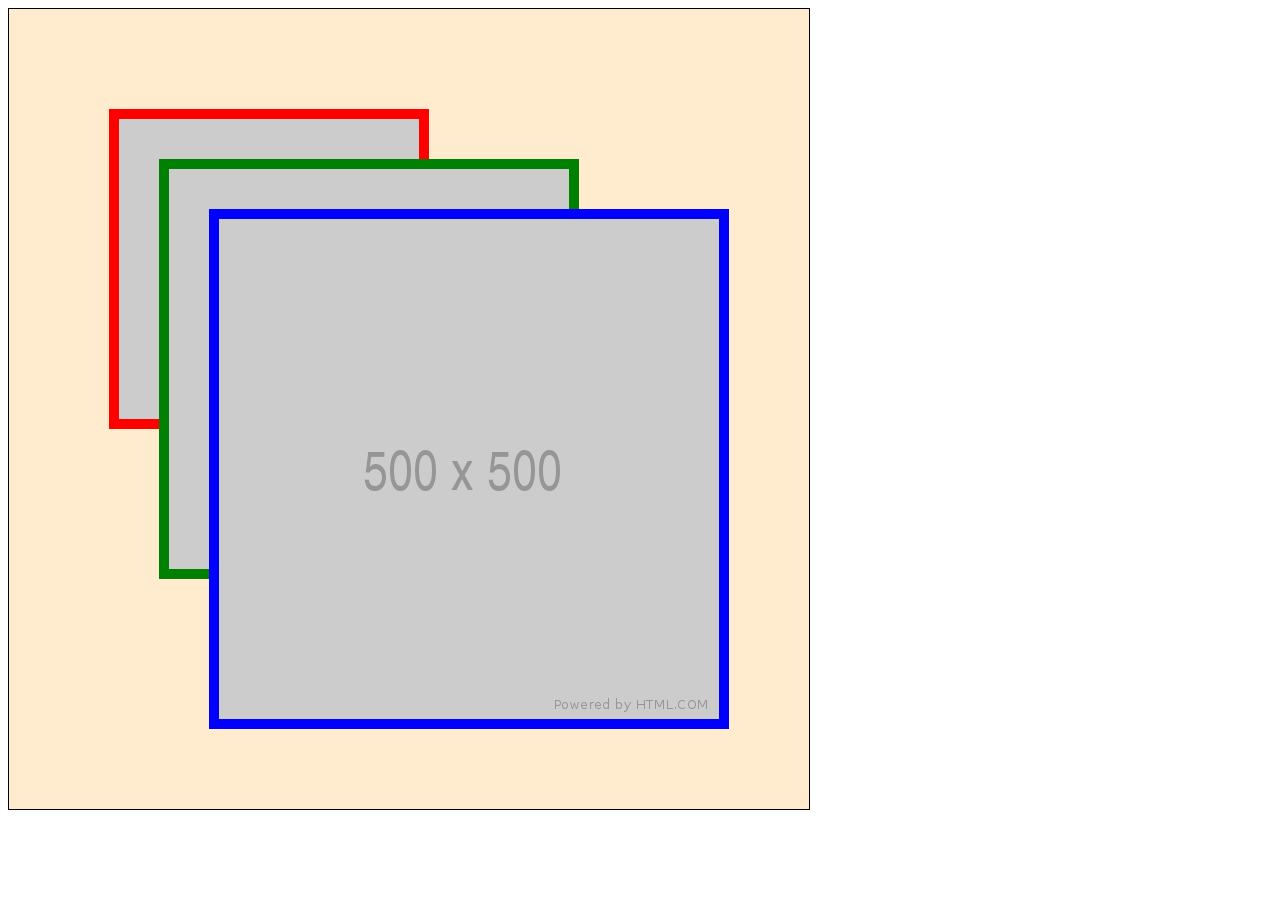
<file: imgs/z-index_files/index.html>
<!DOCTYPE html>
<!-- saved from url=(0091)https://cdpn.io/cpe/boomboom/index.html?key=index.html-b952e438-aeb2-6c78-6a4b-d085a2f1539f -->
<html lang="en" class=""><head><meta http-equiv="Content-Type" content="text/html; charset=UTF-8">

  
  <title>CodePen Demo</title>

  <meta name="robots" content="noindex">

  <link rel="shortcut icon" type="image/x-icon" href="https://cpwebassets.codepen.io/assets/favicon/favicon-aec34940fbc1a6e787974dcd360f2c6b63348d4b1f4e06c77743096d55480f33.ico">
  <link rel="mask-icon" href="https://cpwebassets.codepen.io/assets/favicon/logo-pin-8f3771b1072e3c38bd662872f6b673a722f4b3ca2421637d5596661b4e2132cc.svg" color="#111">
  <link rel="canonical" href="https://codepen.io/bellnoona/pen/mdpjaGM">

  
  

  

  
<script src="./iframeConsoleRunner-7549a40147ccd0ba0a6b5373d87e770e49bb4689f1c2dc30cccc7463f207f997.js"></script>
<script src="./iframeRefreshCSS-4793b73c6332f7f14a9b6bba5d5e62748e9d1bd0b5c52d7af6376f3d1c625d7e.js"></script>
<script src="./iframeRuntimeErrors-4f205f2c14e769b448bcf477de2938c681660d5038bc464e3700256713ebe261.js"></script>
<style type="text/css" class="INLINE_PEN_STYLESHEET_ID"></style></head>

<body>
  


    <style>
        div {
            /* 같이 움직이는지 확인 */
            /* margin: 100px; */
            width: 800px;
            height: 800px;
            position: relative;
            background-color: blanchedalmond;
            border: 1px solid black;
            /* 부모에 달아도 수정이 안됨 */
            /* z-index: 1; */
        }

        img {
            padding: 10px;
            position: absolute;
        }

        img:nth-child(1) {
            top: 100px;
            left: 100px;
            background-color: red;
            /* 자식에게 값을 주면 부모 뒤로 감 */
            z-index: 0;
        }

        img:nth-child(2) {
            top: 150px;
            left: 150px;
            background-color: green;
            z-index: 0;
        }

        img:nth-child(3) {
            top: 200px;
            left: 200px;
            background-color: blue;
            z-index: 0;
        }
    </style>


    <div>
        <img src="./300" alt="">
        <img src="./400" alt="">
        <img src="./500" alt="">
    </div>


  
<script src="./stopExecutionOnTimeout-1b93190375e9ccc259df3a57c1abc0e64599724ae30d7ea4c6877eb615f89387.js"></script>
  


</body></html>
</file>
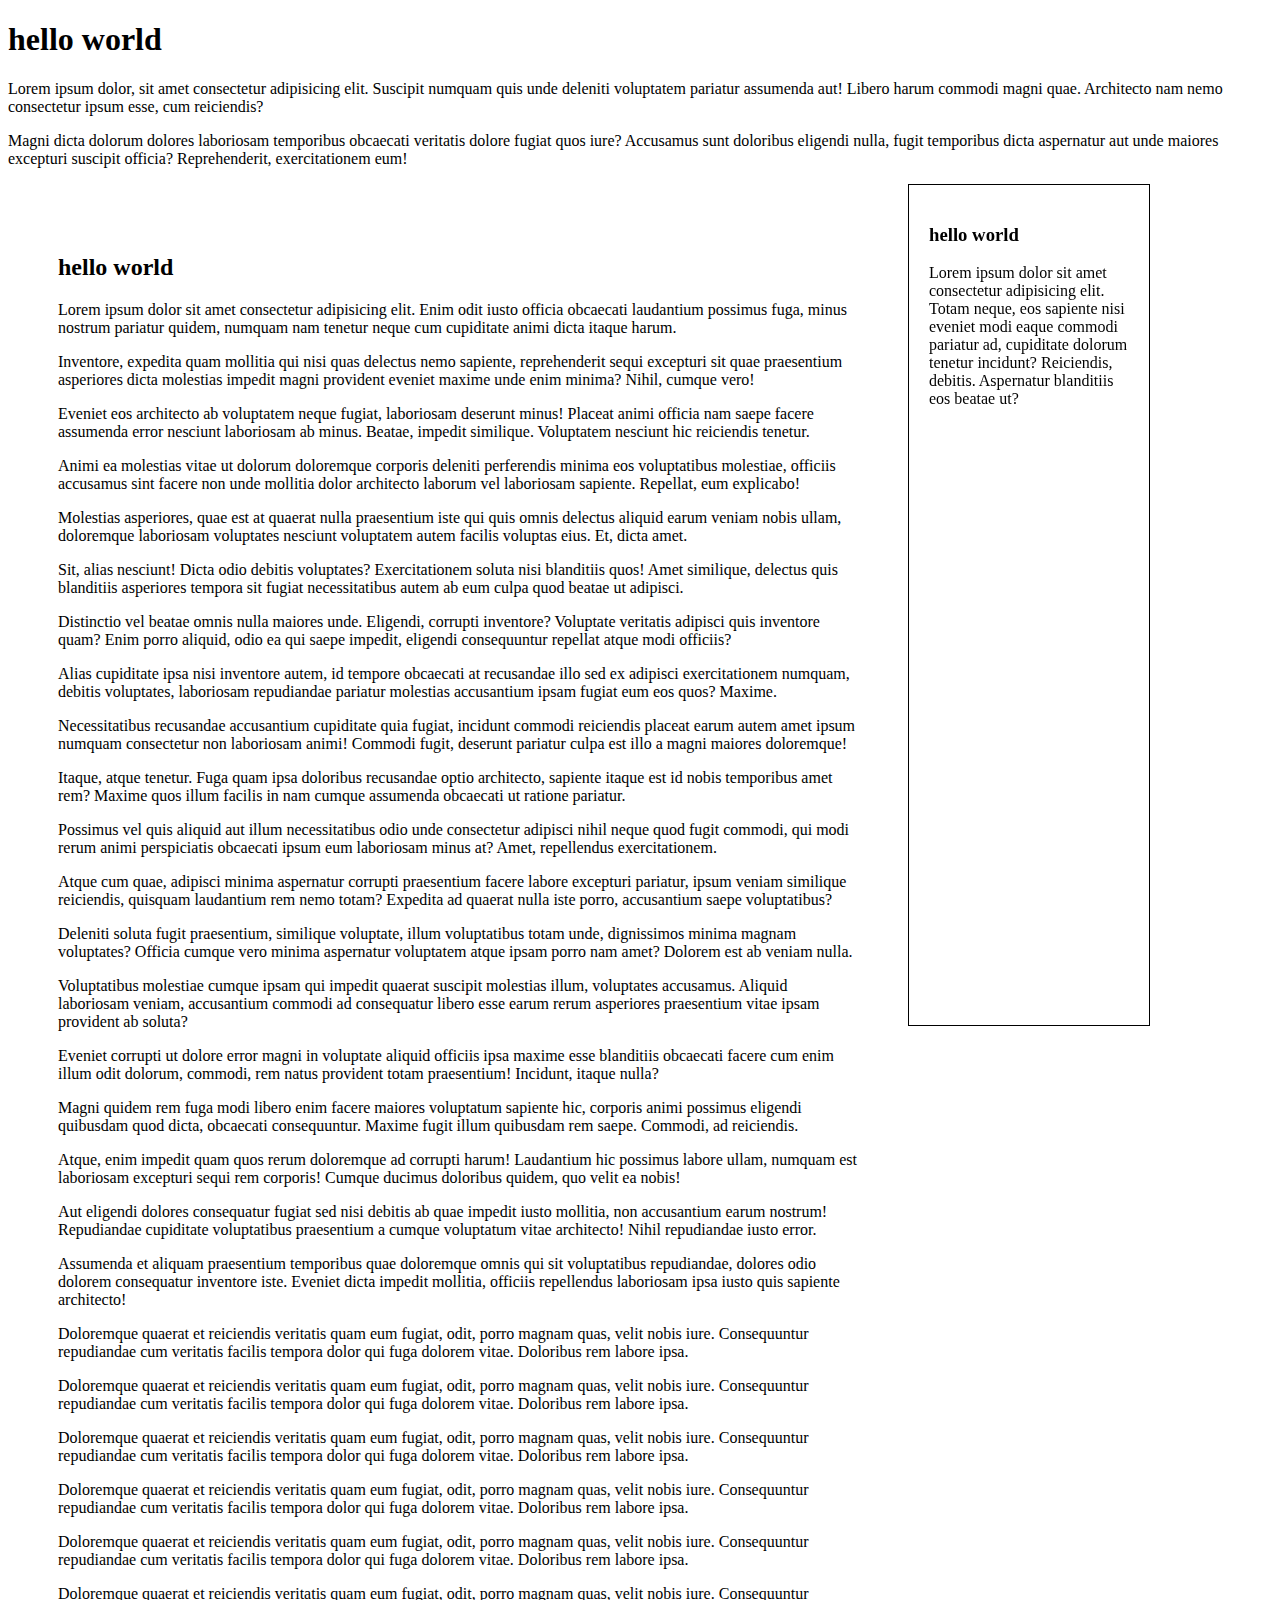
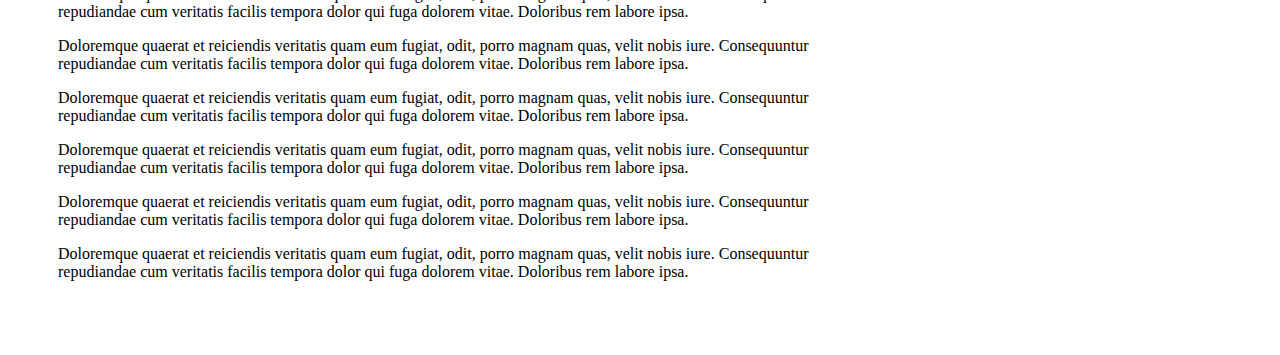
<file: CSS/멋쟁이사자처럼/ test.html>
<!DOCTYPE html>
<html lang="ko">
  <head>
    <style>
      .container:after {
        content: ' ';
        display: block;
        clear: both;
      }
      section {
        width: 800px;
        padding: 50px;
        float: left;
      }
      aside {
        border: solid 1px black;
        float: left;
        width: 200px;
        height: 800px;
        padding: 20px;
        position: sticky;
        top: 50px;
      }
    </style>
  </head>
  <body>
    <h1>hello world</h1>
    <p>
      Lorem ipsum dolor, sit amet consectetur adipisicing elit. Suscipit numquam
      quis unde deleniti voluptatem pariatur assumenda aut! Libero harum commodi
      magni quae. Architecto nam nemo consectetur ipsum esse, cum reiciendis?
    </p>
    <p>
      Magni dicta dolorum dolores laboriosam temporibus obcaecati veritatis
      dolore fugiat quos iure? Accusamus sunt doloribus eligendi nulla, fugit
      temporibus dicta aspernatur aut unde maiores excepturi suscipit officia?
      Reprehenderit, exercitationem eum!
    </p>
    <div class="container">
      <section>
        <h2>hello world</h2>
        <p>
          Lorem ipsum dolor sit amet consectetur adipisicing elit. Enim odit
          iusto officia obcaecati laudantium possimus fuga, minus nostrum
          pariatur quidem, numquam nam tenetur neque cum cupiditate animi dicta
          itaque harum.
        </p>
        <p>
          Inventore, expedita quam mollitia qui nisi quas delectus nemo
          sapiente, reprehenderit sequi excepturi sit quae praesentium
          asperiores dicta molestias impedit magni provident eveniet maxime unde
          enim minima? Nihil, cumque vero!
        </p>
        <p>
          Eveniet eos architecto ab voluptatem neque fugiat, laboriosam deserunt
          minus! Placeat animi officia nam saepe facere assumenda error nesciunt
          laboriosam ab minus. Beatae, impedit similique. Voluptatem nesciunt
          hic reiciendis tenetur.
        </p>
        <p>
          Animi ea molestias vitae ut dolorum doloremque corporis deleniti
          perferendis minima eos voluptatibus molestiae, officiis accusamus sint
          facere non unde mollitia dolor architecto laborum vel laboriosam
          sapiente. Repellat, eum explicabo!
        </p>
        <p>
          Molestias asperiores, quae est at quaerat nulla praesentium iste qui
          quis omnis delectus aliquid earum veniam nobis ullam, doloremque
          laboriosam voluptates nesciunt voluptatem autem facilis voluptas eius.
          Et, dicta amet.
        </p>
        <p>
          Sit, alias nesciunt! Dicta odio debitis voluptates? Exercitationem
          soluta nisi blanditiis quos! Amet similique, delectus quis blanditiis
          asperiores tempora sit fugiat necessitatibus autem ab eum culpa quod
          beatae ut adipisci.
        </p>
        <p>
          Distinctio vel beatae omnis nulla maiores unde. Eligendi, corrupti
          inventore? Voluptate veritatis adipisci quis inventore quam? Enim
          porro aliquid, odio ea qui saepe impedit, eligendi consequuntur
          repellat atque modi officiis?
        </p>
        <p>
          Alias cupiditate ipsa nisi inventore autem, id tempore obcaecati at
          recusandae illo sed ex adipisci exercitationem numquam, debitis
          voluptates, laboriosam repudiandae pariatur molestias accusantium
          ipsam fugiat eum eos quos? Maxime.
        </p>
        <p>
          Necessitatibus recusandae accusantium cupiditate quia fugiat, incidunt
          commodi reiciendis placeat earum autem amet ipsum numquam consectetur
          non laboriosam animi! Commodi fugit, deserunt pariatur culpa est illo
          a magni maiores doloremque!
        </p>
        <p>
          Itaque, atque tenetur. Fuga quam ipsa doloribus recusandae optio
          architecto, sapiente itaque est id nobis temporibus amet rem? Maxime
          quos illum facilis in nam cumque assumenda obcaecati ut ratione
          pariatur.
        </p>
        <p>
          Possimus vel quis aliquid aut illum necessitatibus odio unde
          consectetur adipisci nihil neque quod fugit commodi, qui modi rerum
          animi perspiciatis obcaecati ipsum eum laboriosam minus at? Amet,
          repellendus exercitationem.
        </p>
        <p>
          Atque cum quae, adipisci minima aspernatur corrupti praesentium facere
          labore excepturi pariatur, ipsum veniam similique reiciendis, quisquam
          laudantium rem nemo totam? Expedita ad quaerat nulla iste porro,
          accusantium saepe voluptatibus?
        </p>
        <p>
          Deleniti soluta fugit praesentium, similique voluptate, illum
          voluptatibus totam unde, dignissimos minima magnam voluptates? Officia
          cumque vero minima aspernatur voluptatem atque ipsam porro nam amet?
          Dolorem est ab veniam nulla.
        </p>
        <p>
          Voluptatibus molestiae cumque ipsam qui impedit quaerat suscipit
          molestias illum, voluptates accusamus. Aliquid laboriosam veniam,
          accusantium commodi ad consequatur libero esse earum rerum asperiores
          praesentium vitae ipsam provident ab soluta?
        </p>
        <p>
          Eveniet corrupti ut dolore error magni in voluptate aliquid officiis
          ipsa maxime esse blanditiis obcaecati facere cum enim illum odit
          dolorum, commodi, rem natus provident totam praesentium! Incidunt,
          itaque nulla?
        </p>
        <p>
          Magni quidem rem fuga modi libero enim facere maiores voluptatum
          sapiente hic, corporis animi possimus eligendi quibusdam quod dicta,
          obcaecati consequuntur. Maxime fugit illum quibusdam rem saepe.
          Commodi, ad reiciendis.
        </p>
        <p>
          Atque, enim impedit quam quos rerum doloremque ad corrupti harum!
          Laudantium hic possimus labore ullam, numquam est laboriosam excepturi
          sequi rem corporis! Cumque ducimus doloribus quidem, quo velit ea
          nobis!
        </p>
        <p>
          Aut eligendi dolores consequatur fugiat sed nisi debitis ab quae
          impedit iusto mollitia, non accusantium earum nostrum! Repudiandae
          cupiditate voluptatibus praesentium a cumque voluptatum vitae
          architecto! Nihil repudiandae iusto error.
        </p>
        <p>
          Assumenda et aliquam praesentium temporibus quae doloremque omnis qui
          sit voluptatibus repudiandae, dolores odio dolorem consequatur
          inventore iste. Eveniet dicta impedit mollitia, officiis repellendus
          laboriosam ipsa iusto quis sapiente architecto!
        </p>
        <p>
          Doloremque quaerat et reiciendis veritatis quam eum fugiat, odit,
          porro magnam quas, velit nobis iure. Consequuntur repudiandae cum
          veritatis facilis tempora dolor qui fuga dolorem vitae. Doloribus rem
          labore ipsa.
        </p>
        <p>
          Doloremque quaerat et reiciendis veritatis quam eum fugiat, odit,
          porro magnam quas, velit nobis iure. Consequuntur repudiandae cum
          veritatis facilis tempora dolor qui fuga dolorem vitae. Doloribus rem
          labore ipsa.
        </p>
        <p>
          Doloremque quaerat et reiciendis veritatis quam eum fugiat, odit,
          porro magnam quas, velit nobis iure. Consequuntur repudiandae cum
          veritatis facilis tempora dolor qui fuga dolorem vitae. Doloribus rem
          labore ipsa.
        </p>
        <p>
          Doloremque quaerat et reiciendis veritatis quam eum fugiat, odit,
          porro magnam quas, velit nobis iure. Consequuntur repudiandae cum
          veritatis facilis tempora dolor qui fuga dolorem vitae. Doloribus rem
          labore ipsa.
        </p>
        <p>
          Doloremque quaerat et reiciendis veritatis quam eum fugiat, odit,
          porro magnam quas, velit nobis iure. Consequuntur repudiandae cum
          veritatis facilis tempora dolor qui fuga dolorem vitae. Doloribus rem
          labore ipsa.
        </p>
        <p>
          Doloremque quaerat et reiciendis veritatis quam eum fugiat, odit,
          porro magnam quas, velit nobis iure. Consequuntur repudiandae cum
          veritatis facilis tempora dolor qui fuga dolorem vitae. Doloribus rem
          labore ipsa.
        </p>
        <p>
          Doloremque quaerat et reiciendis veritatis quam eum fugiat, odit,
          porro magnam quas, velit nobis iure. Consequuntur repudiandae cum
          veritatis facilis tempora dolor qui fuga dolorem vitae. Doloribus rem
          labore ipsa.
        </p>
        <p>
          Doloremque quaerat et reiciendis veritatis quam eum fugiat, odit,
          porro magnam quas, velit nobis iure. Consequuntur repudiandae cum
          veritatis facilis tempora dolor qui fuga dolorem vitae. Doloribus rem
          labore ipsa.
        </p>
        <p>
          Doloremque quaerat et reiciendis veritatis quam eum fugiat, odit,
          porro magnam quas, velit nobis iure. Consequuntur repudiandae cum
          veritatis facilis tempora dolor qui fuga dolorem vitae. Doloribus rem
          labore ipsa.
        </p>
        <p>
          Doloremque quaerat et reiciendis veritatis quam eum fugiat, odit,
          porro magnam quas, velit nobis iure. Consequuntur repudiandae cum
          veritatis facilis tempora dolor qui fuga dolorem vitae. Doloribus rem
          labore ipsa.
        </p>
        <p>
          Doloremque quaerat et reiciendis veritatis quam eum fugiat, odit,
          porro magnam quas, velit nobis iure. Consequuntur repudiandae cum
          veritatis facilis tempora dolor qui fuga dolorem vitae. Doloribus rem
          labore ipsa.
        </p>
      </section>
      <aside>
        <h3>hello world</h3>
        <p>
          Lorem ipsum dolor sit amet consectetur adipisicing elit. Totam neque,
          eos sapiente nisi eveniet modi eaque commodi pariatur ad, cupiditate
          dolorum tenetur incidunt? Reiciendis, debitis. Aspernatur blanditiis
          eos beatae ut?
        </p>
      </aside>
    </div>
  </body>
</html>
</file>
